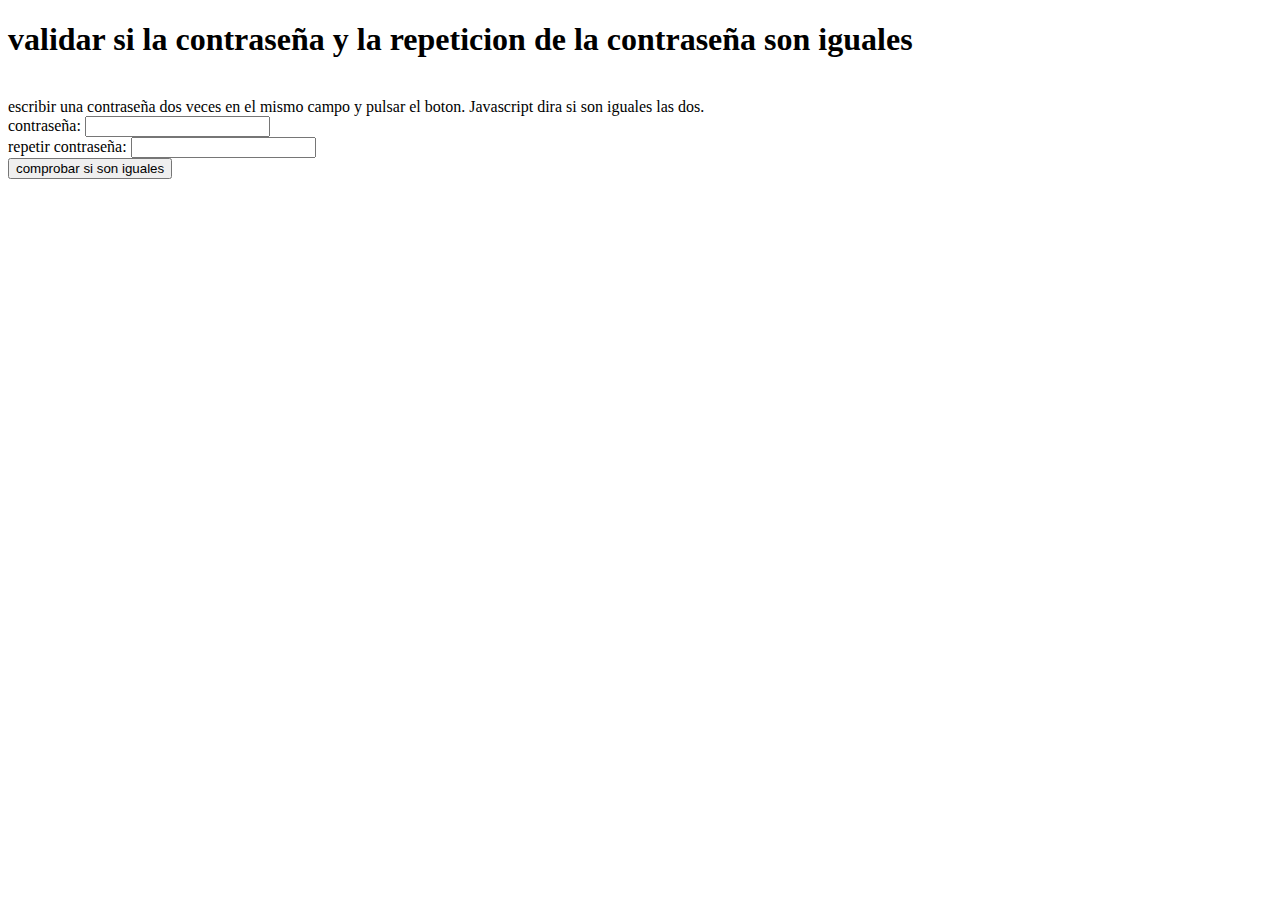
<file: index.html>
<!DOCTYPE html>
<html>
<head>
<title> validacion de claves iguales </title>
<script>
function comprobarClave () {
 clave1 = document.f1.clave1.value
 clave2 = document.f1.clave2.value

  if (clave1== "Lesly"&& clave2 == "López"){
     alert ("los datos que coinciden...\n bienvenido");
     var href = "pagina.html";
     }
  else{
      alert ("las dos claves son distintas...\n INTENTELO DE NUEVO.")  
      var href = "dos.html";
      window.location=href;
      };
   };
 
 </script>
 </head>
 <body>
 <h1> validar si la contraseña y la repeticion de la contraseña son iguales </h1>
 <br>
 escribir una contraseña dos veces en el mismo campo y pulsar el boton. Javascript dira si son iguales las dos.
 <br>
 <form action="" name="f1">
 contraseña: <input type="password" name="clave1" size="20">
 <br>
 repetir contraseña: <input type= "password" name="clave2" size="20" bgcolor="red">
 <br>
 <input type="button" value="comprobar si son iguales" onClick="comprobarClave()">
 </form>
 </dody>
 </html>
</file>
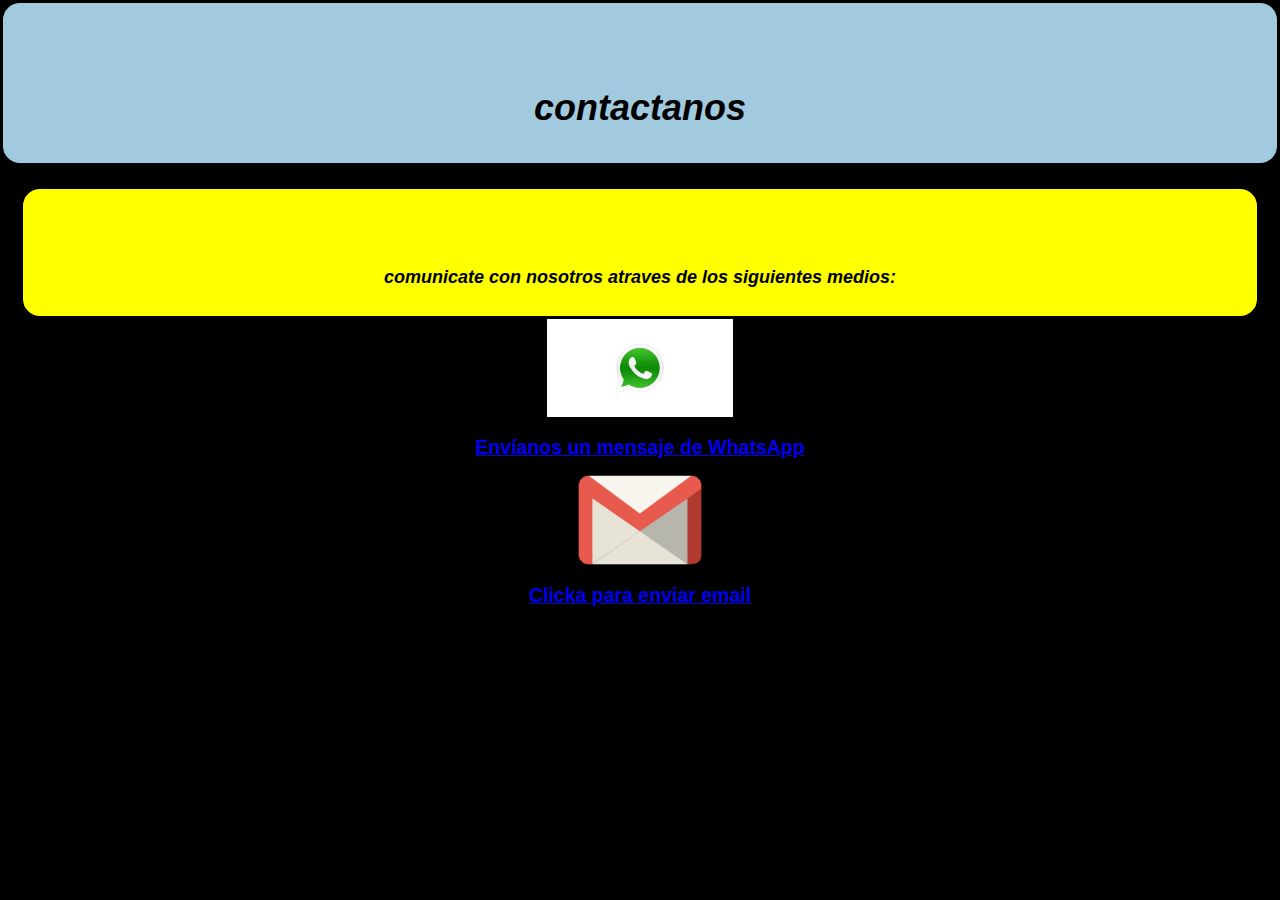
<file: contactanos.html>
<!DOCTYPE html>
  <html >
  <head >
    <meta  charset = " utf-8 " >
    <títle><center><div class="s"><h1><b> contactanos</b></h1></div></center> </títle>
    <link rel="stylesheet" type="text/css" href="estilo1.css">
 </head>
 <body>
  <div id="box">
    <div class="r"><center><p>comunicate con nosotros atraves de los siguientes medios:</p></div></center>

 
       <center><div clas="rotar"><img  src = " Whatsapp.png" width="15%"></div></center>
    <h2><center><a href=https://wa.me/50245765106">Envíanos un mensaje de WhatsApp</a></center></h2>
<center><img  src = " correo.png" width="10%"></center>
   <h2><center> <a href="mailto:leslyavila209@gmail.com">Clicka para enviar email </a></center></h2>
   


</</li>
  </body >
  </html >
</file>
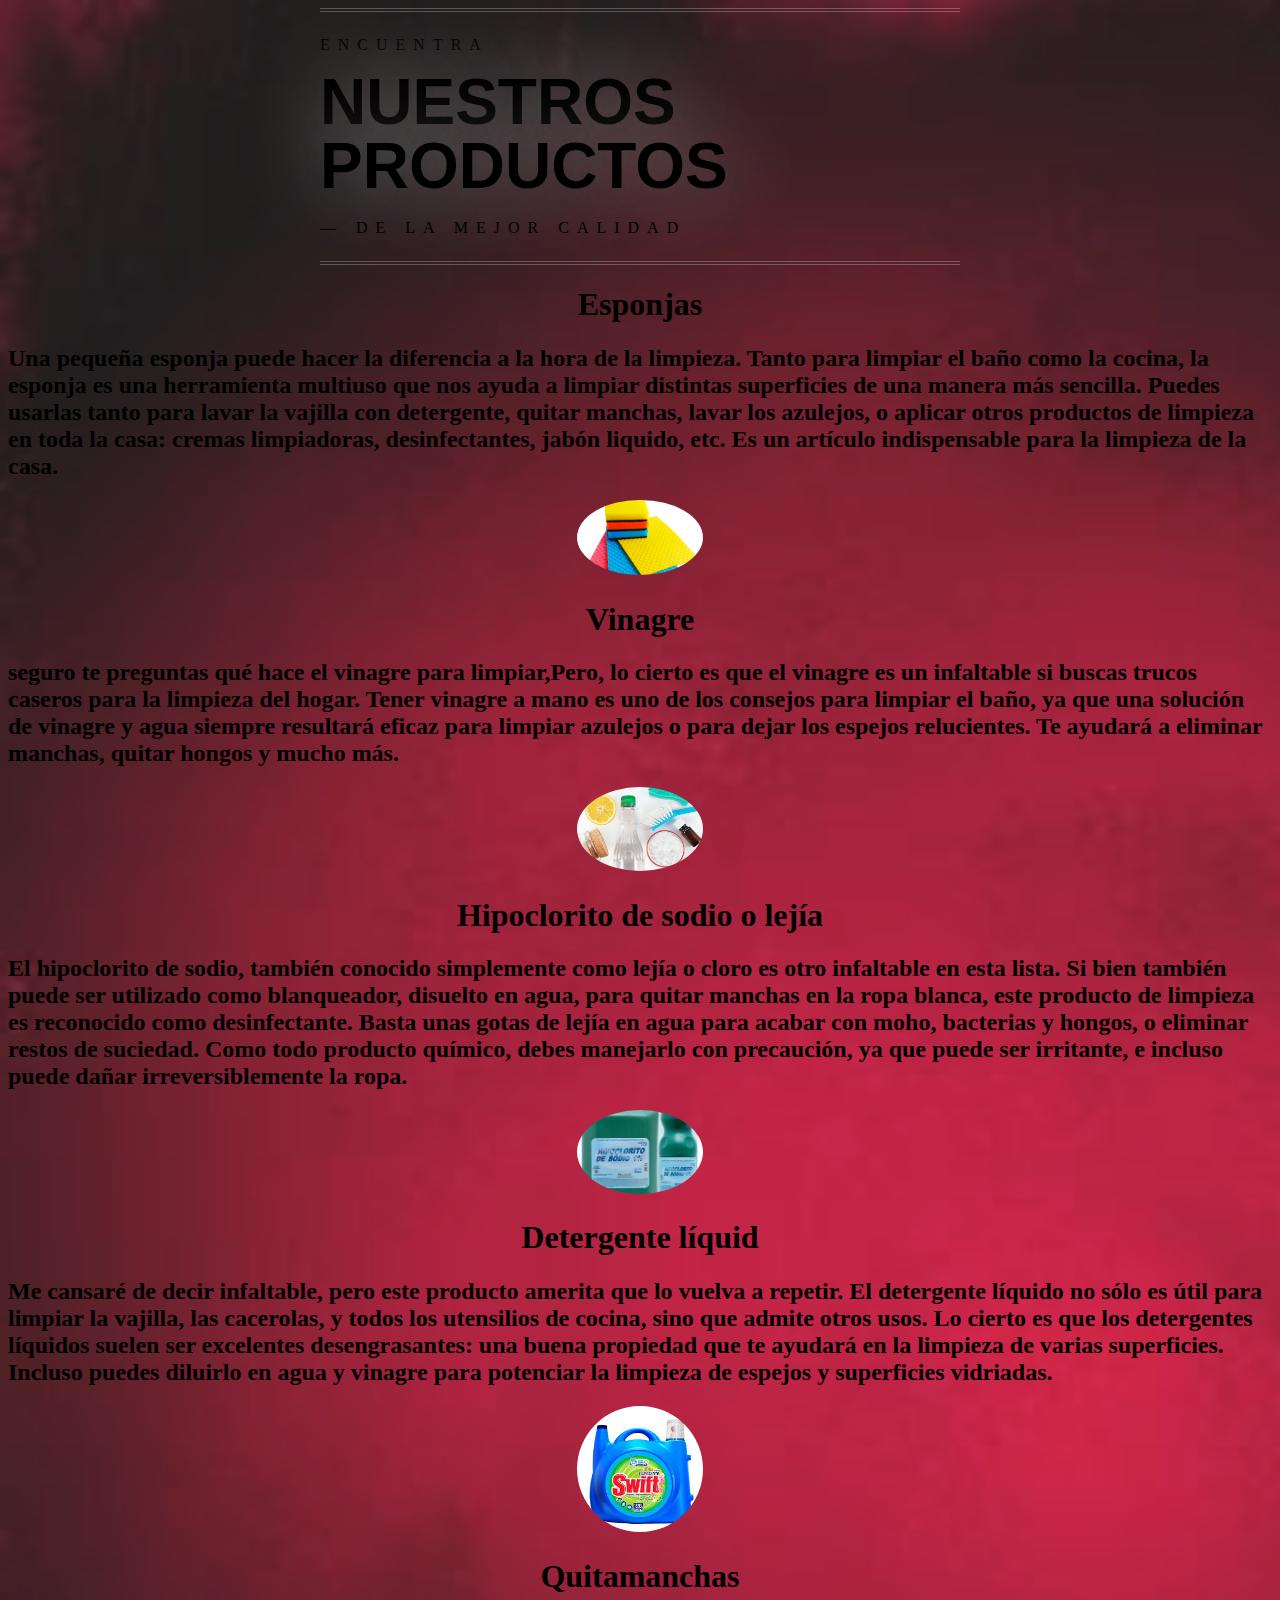
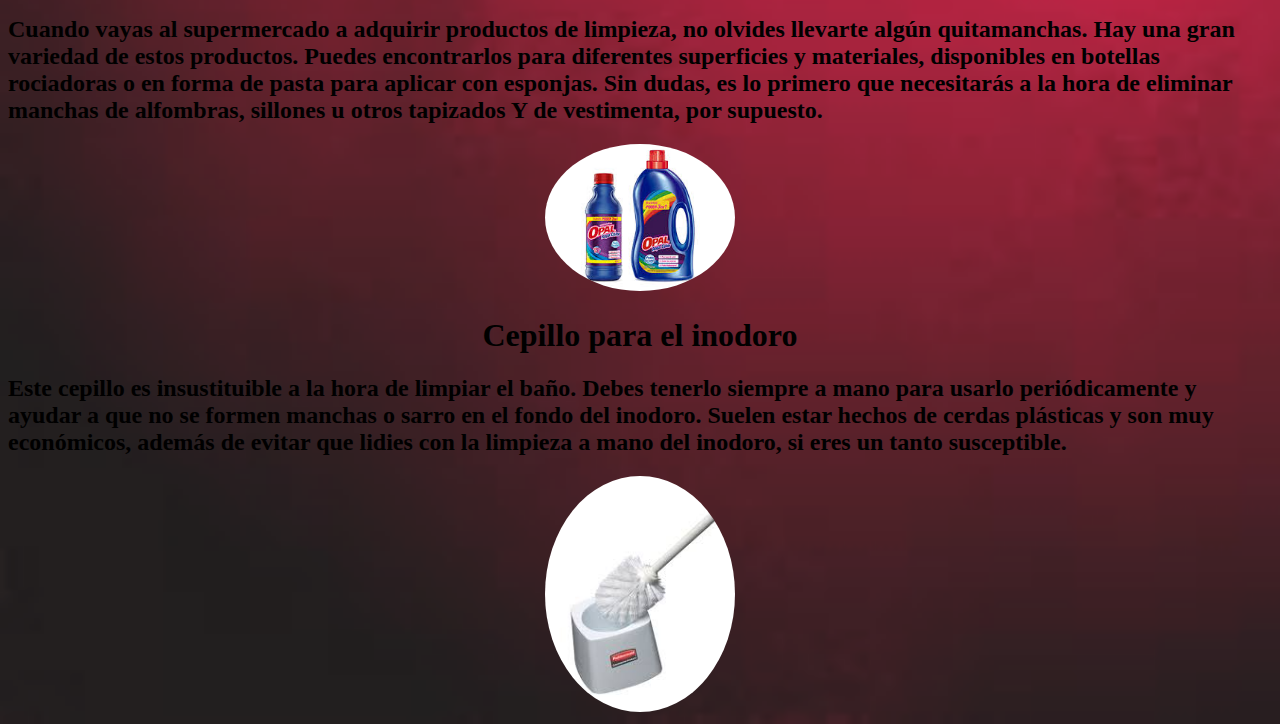
<file: index2.html>
<!DOCTYPE html>
  <html >
  <head >
    <meta  charset = " utf-8 " >
   
   <link rel="stylesheet" type="text/css" href="estilos3.css">
</head>
<body>

<p>
	encuentra
	<span>
		Nuestros productos

</span>
&mdash; de la mejor calidad
</p>		


 <h1><center>Esponjas</center></h1>
 <h2>Una pequeña esponja puede hacer la diferencia a la hora de la limpieza. Tanto para limpiar el baño como la cocina, la esponja es una herramienta multiuso que nos ayuda a limpiar distintas superficies de una manera más sencilla. Puedes usarlas tanto para lavar la vajilla con detergente, quitar manchas, lavar los azulejos, o aplicar otros productos de limpieza en toda la casa: cremas limpiadoras, desinfectantes, jabón liquido, etc. Es un artículo indispensable para la limpieza de la casa.</h2>
  <center><img class="circular" src = " esponjas.jpg" width="10%"></center>

 <h1><center>Vinagre</center></h1>
 <h2>seguro te preguntas qué hace el vinagre para limpiar,Pero, lo cierto es que el vinagre es un infaltable si buscas trucos caseros para la limpieza del hogar. Tener vinagre a mano es uno de los consejos para limpiar el baño, ya que una solución de vinagre y agua siempre resultará eficaz para limpiar azulejos o para dejar los espejos relucientes. Te ayudará a eliminar manchas, quitar hongos y mucho más.</h2>
  <center><img class="circular" src = " vinagre.jpg" width="10%"></center>

 <h1><center>Hipoclorito de sodio o lejía</center></h1>
 <h2>El hipoclorito de sodio, también conocido simplemente como lejía o cloro es otro infaltable en esta lista. Si bien también puede ser utilizado como blanqueador, disuelto en agua, para quitar manchas en la ropa blanca, este producto de limpieza es reconocido como desinfectante. Basta unas gotas de lejía en agua para acabar con moho, bacterias y hongos, o eliminar restos de suciedad. Como todo producto químico, debes manejarlo con precaución, ya que puede ser irritante, e incluso puede dañar irreversiblemente la ropa.</h2>
  <center><img class="circular"  src = " sodio.jpg" width="10%"></center>

 <h1><center>Detergente líquid</center></h1>
 <h2>Me cansaré de decir infaltable, pero este producto amerita que lo vuelva a repetir. El detergente líquido no sólo es útil para limpiar la vajilla, las cacerolas, y todos los utensilios de cocina, sino que admite otros usos. Lo cierto es que los detergentes líquidos suelen ser excelentes desengrasantes: una buena propiedad que te ayudará en la limpieza de varias superficies. Incluso puedes diluirlo en agua y vinagre para potenciar la limpieza de espejos y superficies vidriadas.</h2>
  <center><img class="circular" src = " detergente.jpg" width="10%"></center>

 <h1><center>Quitamanchas</center></h1>
 <h2>Cuando vayas al supermercado a adquirir productos de limpieza, no olvides llevarte algún quitamanchas. Hay una gran variedad de estos productos. Puedes encontrarlos para diferentes superficies y materiales, disponibles en botellas rociadoras o en forma de pasta para aplicar con esponjas. Sin dudas, es lo primero que necesitarás a la hora de eliminar manchas de alfombras, sillones u otros tapizados Y de vestimenta, por supuesto.</h2>
  <center><img class="circular" src = " quitamanchas.jpg" width="15%"></center>

<h1><center>Cepillo para el inodoro</center></h1>
<h2>Este cepillo es insustituible a la hora de limpiar el baño. Debes tenerlo siempre a mano para usarlo periódicamente y ayudar a que no se formen manchas o sarro en el fondo del inodoro. Suelen estar hechos de cerdas plásticas y son muy económicos, además de evitar que lidies con la limpieza a mano del inodoro, si eres un tanto susceptible.</h2>
 <center><img class="circular" src = " cepillo.jpg" width="15%"></center>



  </body >
  </html >
</file>
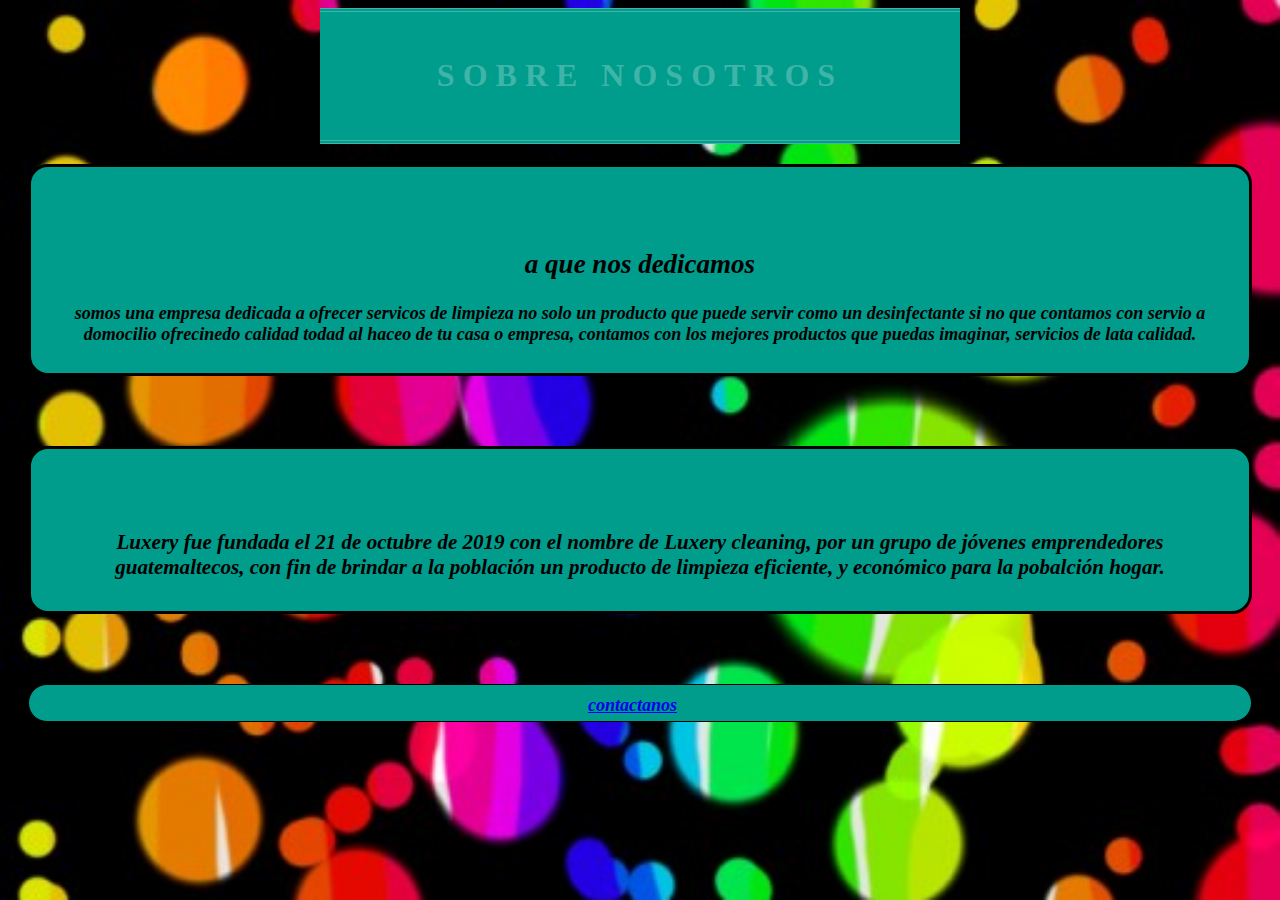
<file: index4.html>
<!DOCTYPE html>
  <html  lang = " en " >
  <head >
    <meta  charset = " utf-8 " >
   <títle><div class="p5"><center><h1><b> sobre nosotros</b></h1></center></div></títle>
    <link rel="stylesheet" type="text/css" href="estilo2.css">
</head>
<body>
<div id="box">
    <div class="r">
     <h2>a que nos dedicamos</h2>
     <p>somos una empresa dedicada a ofrecer servicos de limpieza no solo un producto que puede servir como un desinfectante si no que contamos con servio a domocilio ofrecinedo calidad todad al haceo de tu casa o empresa, contamos con los mejores productos que puedas imaginar, servicios de lata calidad.</p></div></div>

<div id="box">
    <div class="o">
    <h3>Luxery fue fundada el 21 de octubre de 2019 con el nombre de Luxery cleaning, por un grupo de jóvenes emprendedores guatemaltecos, con fin de brindar a la población un producto de limpieza eficiente, y económico para la pobalción hogar.</h3></div></div>

    <div id="box">
    <div class="u">
     <a href="contactanos.html" target="_blank">contactanos</a>
</div></div>
  </body >
  </html >
</file>
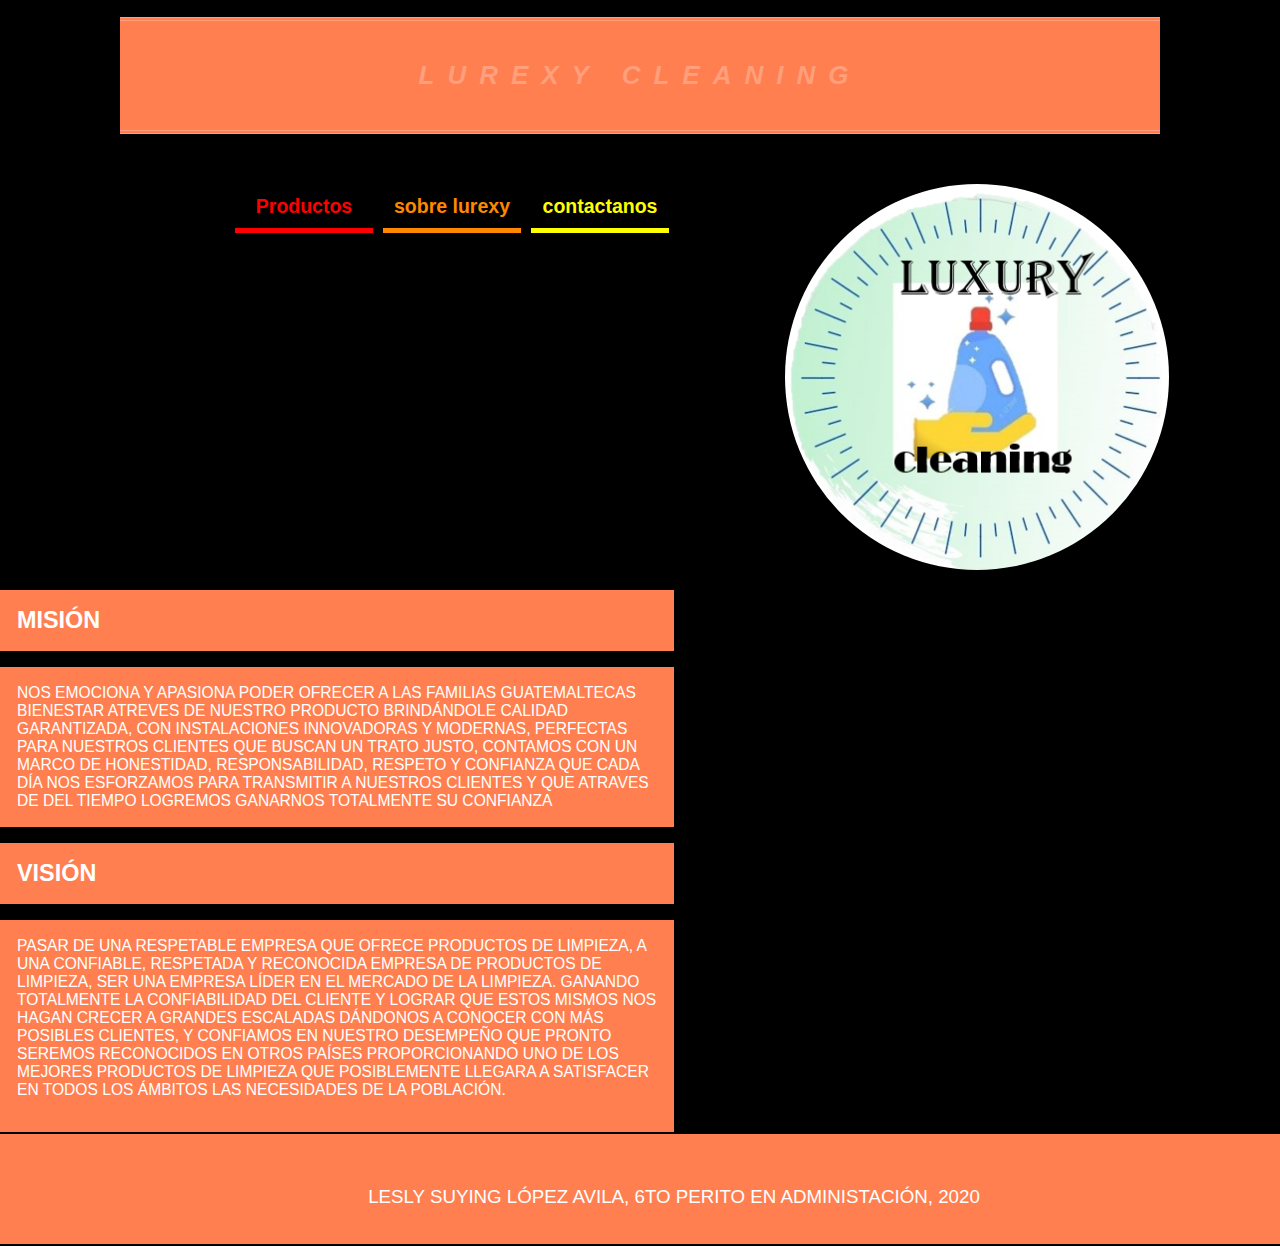
<file: pagina.html>
<!DOCTYPE html>
<html>
<head>
 <META http-equiv="Content-Type" content="text/html; charset=utf-8">
 <title>mi pagina web</title>
 <link rel="stylesheet" type="text/css" href="estilo.css">
</head>
 <body>
    
 <h1><div class="p5"><center><b><i>Lurexy Cleaning</i></b></center></div></h1>

     <div id="menu">
 <ul>
        <li id="item-uno">
    <a href="productos.html" target="_blank">
      Productos

    </a>
  </li>


        <li id="item-dos">
    <a href="sobrenosotros.html" target="_blank">
      sobre lurexy
    </a>
   </li> 

    <li id="item-tres">
    <a href="contactanos.html" target="_blank">
      contactanos
    </a>
</li>
</ul>
</div>
<center><img class="circular" src="logo.png" width="30%"></center>
           
         <h2><div class="parrafo1"> MISIÓN </div></h2 >
         <p1 > <div class = " parrafo1 " >Nos emociona y apasiona poder ofrecer a las familias guatemaltecas bienestar atreves de nuestro producto brindándole calidad garantizada, con instalaciones innovadoras y modernas, perfectas para nuestros clientes que buscan un trato justo, contamos con un marco de honestidad, responsabilidad, respeto y confianza que cada día nos esforzamos para transmitir a nuestros clientes y que atraves de del tiempo logremos ganarnos totalmente su confianza</p1></div>
          
       

         <h2 ><div class="parrafo1">VISIÓN </div></h2 >
         <p > <div  class = " parrafo1 " >Pasar de una respetable empresa que ofrece productos de limpieza, a una confiable, respetada y reconocida empresa de productos de limpieza, ser una empresa líder en el mercado de la limpieza.
 ganando totalmente la confiabilidad del cliente y lograr que estos mismos nos hagan crecer a grandes escaladas dándonos a conocer con más posibles clientes, y confiamos en nuestro desempeño que pronto seremos reconocidos en otros países proporcionando uno de los mejores productos de limpieza que posiblemente llegara a satisfacer en todos los ámbitos las necesidades de la población.</p ></div>
    


    
    <footer  class = " pie " > 
        <p  class = " pie " >Lesly Suying lópez avila, 6to perito en administación, 2020  </p >

</footer>
  </div>
</body>
</html>
</file>
<file: estilo1.css>
*
 body {
    margin: 0;
  padding: 0;
  font: normal 13px arial, helvetica, sans-serif;
  background: #000;
 
 
}
#box{
   
    padding:20px;
   
    margin-bottom: 30px;
    padding-top: 20px;
    text-align: center;
    }
    .r{

	 padding: 60px 20px 10px 20px;
    border: 3px solid;
    font-size:18px;
    background-color: yellow;
    color:black;
    font-weight: bold;
    font-style: italic;
border-radius: 20px
    }
    .s{

	 padding: 60px 20px 10px 20px;
    border: 3px solid;
    font-size:18px;
    background-color:#A2CADF;
    color:black;
    font-weight: bold;
    font-style: italic;
border-radius: 20px
    }
</file>
<file: estilos3.css>
*
 body {
    background-image: url("AASS.jpg") ;
      background-size: cover;
      }
      p{
	text-transform: uppercase;
	letter-spacing: .5em;
	display: inline-block;
	border: 4px double rgba(255,255,255,.25);
	border-width: 4px 0;
	padding: 1.5em 0em;
	position: relative;
	top: 18%;
	left: 50%;
	width: 40em;
	margin: 0 0 0 -20em;
  } 
  span {

  	font: 700 4em/1 "Oswald", sans-serif;
  	letter-spacing: 0;
  	padding: .25em 0 .325em;
	  display: block;
	  margin: 0 auto;
  	text-shadow: 0 0 80px rgba(255,255,255,.5);

      }
      .circular {
  border-radius: 50%;
  }
</file>
<file: estilo2.css>
*
 body {
    background-image: url("AAA.jpg") ;
      background-size: cover;
     
 
 
}
.p5{
	text-transform: uppercase;
	letter-spacing: .5em;
	display: inline-block;
	border: 4px double rgba(255,255,255,.25);
	border-width: 4px 0;
	padding: 1.5em 0em;
	position:relative;
	top: 18%;
	left: 50%;
	width: 40em;
	margin: 0 0 0 -20em;
	background: #009C8C; 
	color: rgba(255,255,255,.25);
}
 
#box{
   
    padding:20px;
   
    margin-bottom: 30px;
    padding-top: 20px;
    text-align: center;
    

}
.r{
	 padding: 60px 20px 10px 20px;
    border: 3px solid;
    font-size:18px;
    background-color: #009C8C;
    color:black;
    font-weight: bold;
    font-style: italic;
border-radius: 20px
}
.o{

padding: 60px 20px 10px 20px;
    border: 3px solid;
    font-size:18px;
    background-color: #009C8C;
    color:black;
    font-weight: bold;
    font-style: italic;
border-radius: 20px	
}
.u{

	padding: 10px 20px 5px 5px;
    border: 1px solid;
    font-size:18px;
    background-color: #009C8C;
    color:black;
    font-weight: bold;
    font-style: italic;
border-radius: 20px	
}
</file>
<file: estilo.css>
*
 body {
   margin: 0;
  padding: 0;
  font: normal 13px arial, helvetica, sans-serif;
  background: #000;
 
 
}


/* use this to put borders around things... */
.thin_border{
	border: 1px solid black;
}
a{
	color:black;
	text-decoration: none;
}

a:hoover{
	     color:pink;
	     background: white;

}



.cabezera{
	width:100%;
height:100px;
position: fixed;
text-align: center;
top:0px;

}
.p5{
	text-transform: uppercase;
	letter-spacing: .5em;
	display: inline-block;
	border: 4px double rgba(255,255,255,.25);
	border-width: 4px 0;
	padding: 1.5em 0em;
	position:relative;
	top: 18%;
	left: 50%;
	width: 40em;
	margin: 0 0 0 -20em;
	background:coral;
	color: rgba(255,255,255,.25);
}
#menu {
  width: 900px;
  margin: 0 auto;
  margin-top: 50px;
  }
 
#menu ul  {
  list-style: none;
  margin: 0;
  }
 
#menu ul li {
  margin: 0;
  float: left;
  }
 
#menu ul li a {
  margin:0 5px;
  width: 138px;
  font-weight:bold;
  font-size:1.5em;
  text-align: center;
  line-height: 44px;
  display:block;
  text-decoration: none
  }
 
#menu ul li a:hover {
  color:#000;
  }
 
#item-uno a {
  border-bottom:5px solid #f00;
  color: #f00
  }
 
#item-dos a {
  border-bottom:5px solid #f80;
  color: #f80;
  }
 
#item-tres a {
  border-bottom:5px solid #ff0;
  color: #ff0;
  }
  
#item-uno a:hover {
  background:#f00;
  }
 
#item-dos a:hover {
  background:#f80;
  }
 
#item-tres a:hover {
  background:#ff0;
  }
.circular {
  border-radius: 50%;
}

.parrafo1{

width: 50%;
height: 50%;
background-color:coral;
padding: 17px;
margin-bottom: 2px;
text-align: left;
text-transform: uppercase;
font-family: ‘Open Sans’, Arial;
font-size: 1.2em;
color: #fff;
}
.pie
{
	width: 100%;
height: 50%;
background-color:coral;
padding: 17px;
margin-bottom: 2px;
text-align: center;
text-transform: uppercase;
font-family: ‘Open Sans’, Arial;
font-size: 1.2em;
color: #fff;

}
</file>
